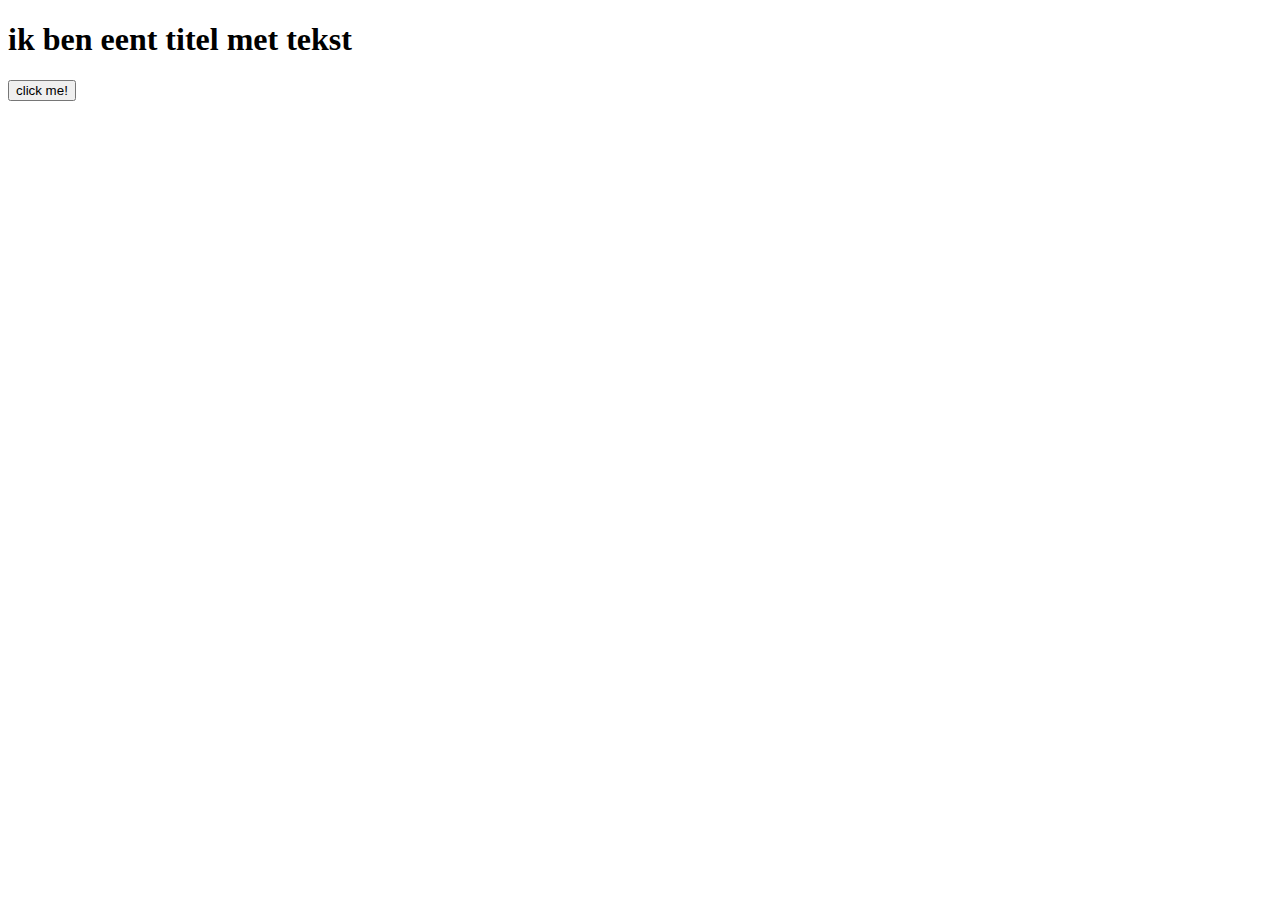
<file: index.html>
<!DOCTYPE html>
<html lang="en">

<head>
    <meta charset="UTF-8">
    <meta http-equiv="X-UA-Compatible" content="IE=edge">
    <meta name="viewport" content="width=device-width, initial-scale=1.0">
    <title>Document</title>
</head>

<body>
    <h1 id="title"> ik ben eent titel met tekst </h1>
    <button onclick="kleur_aanpassen()">click me!</button>

    <script>

        function kleur_aanpassen() {
            let title = "title";
            let element = document.getElementById("title");

            element.style.color = "red";
            element.style.fontWeight = "normal";
            element.innerText = "van schaik is de beste"

        }

    </script>



</body>

</html>
</file>
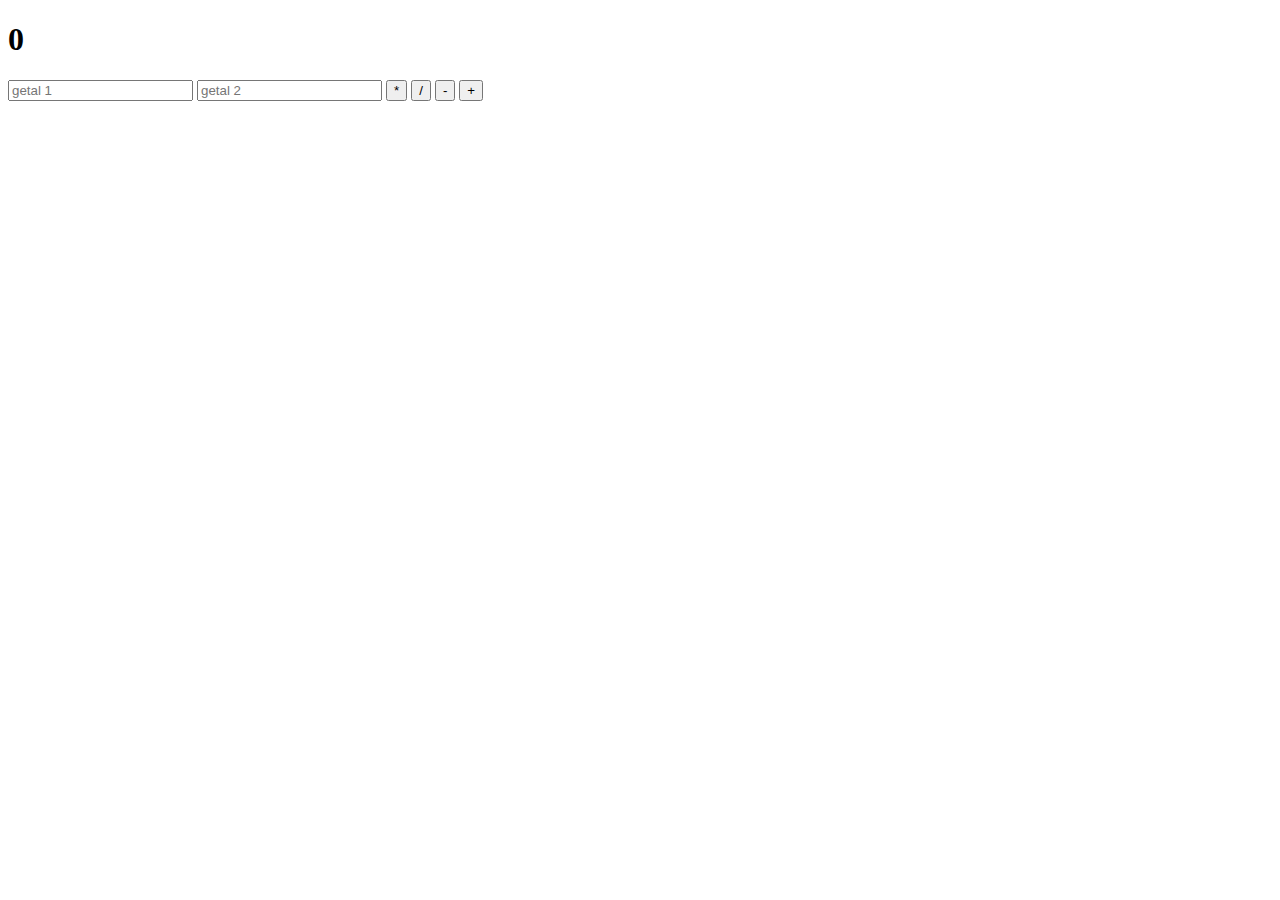
<file: opdracht_8.1/index.html>
<!DOCTYPE html>
<html lang="nl">
<head>
    <meta charset="UTF-8">
    <meta http-equiv="X-UA-Compatible" content="IE=edge">
    <meta name="viewport" content="width=device-width, initial-scale=1.0">
    <title>Calculator</title>
</head>
<body>
<h1 id="antwoord">0</h1>
<input type="number" id="input1" placeholder="getal 1">
<input type="number" id="input2" placeholder="getal 2">
<button onclick="multiply(); check()">*</button>
<button onclick="devide(); check()">/</button>
<button onclick="minus(); check()">-</button>
<button onclick="add(); check() ">+</button>
<script src="app.js"></script>
</body>
</html>
</file>
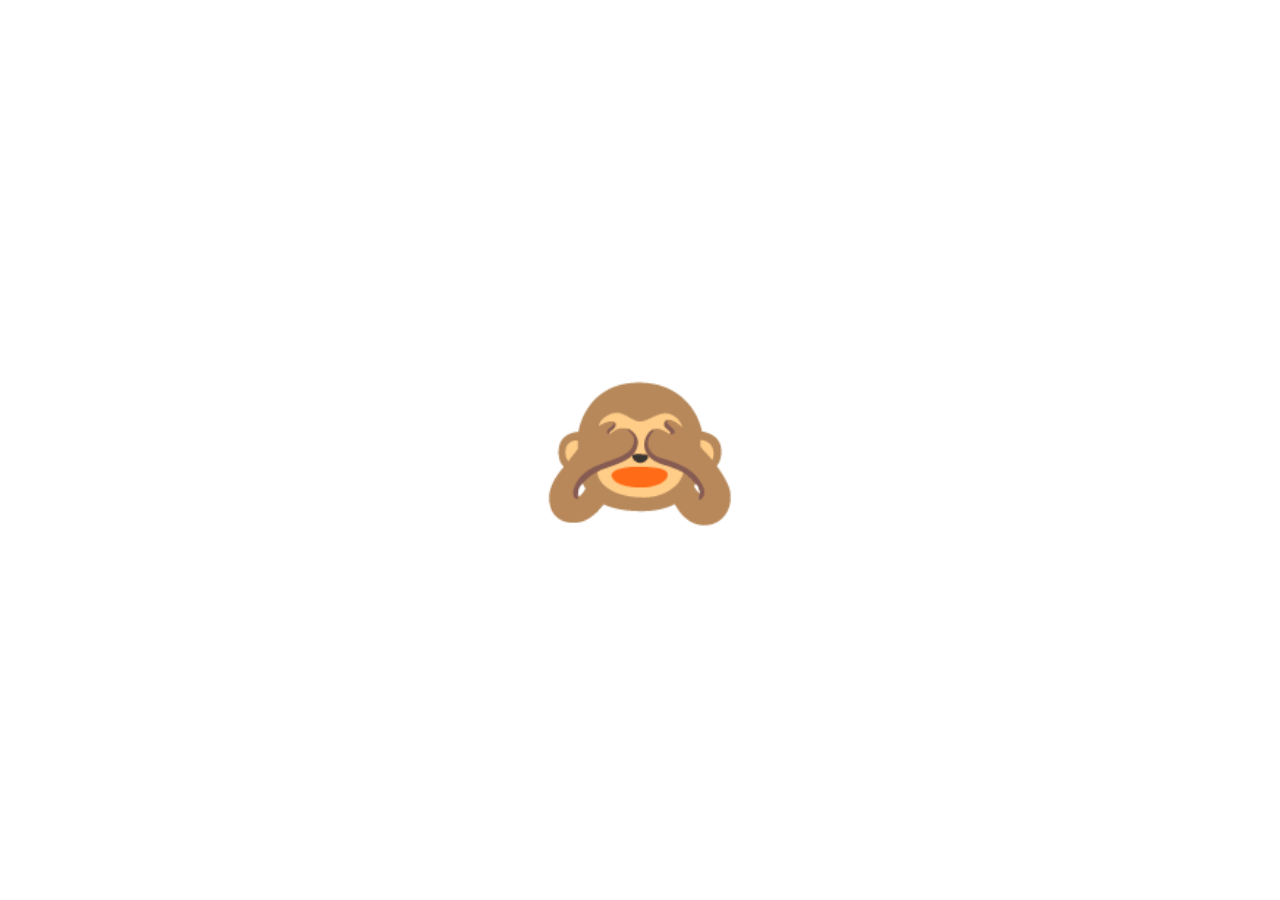
<file: opdracht_9.2/index.html>
<!DOCTYPE html>
<html lang="en">
<head>
    <meta charset="UTF-8">
    <meta http-equiv="X-UA-Compatible" content="IE=edge">
    <meta name="viewport" content="width=device-width, initial-scale=1.0">
    <title>Monkey see monkey hide</title>
    <link rel="stylesheet" href="style.css">
</head>
<body>
<div class="emoji closed active" onclick="open()">🙈</div>
<div class="emoji open" onclick="close()">🙉</div>
<script src="app.js"></script>
</body>
</html>
</file>
<file: opdracht_9.2/style.css>
*{
box-sizing: border-box;
margin: 0;
padding: 0;
}
body{
display: flex;
flex-direction: column;
justify-content: center;
align-items: center;
height: 100vh;
}
.emoji{
font-size: 10rem;
cursor: pointer;
user-select: none;
}
.closed{
display: none;
}
.open{
display: none;
}
.active{
display: block;
}
</file>
